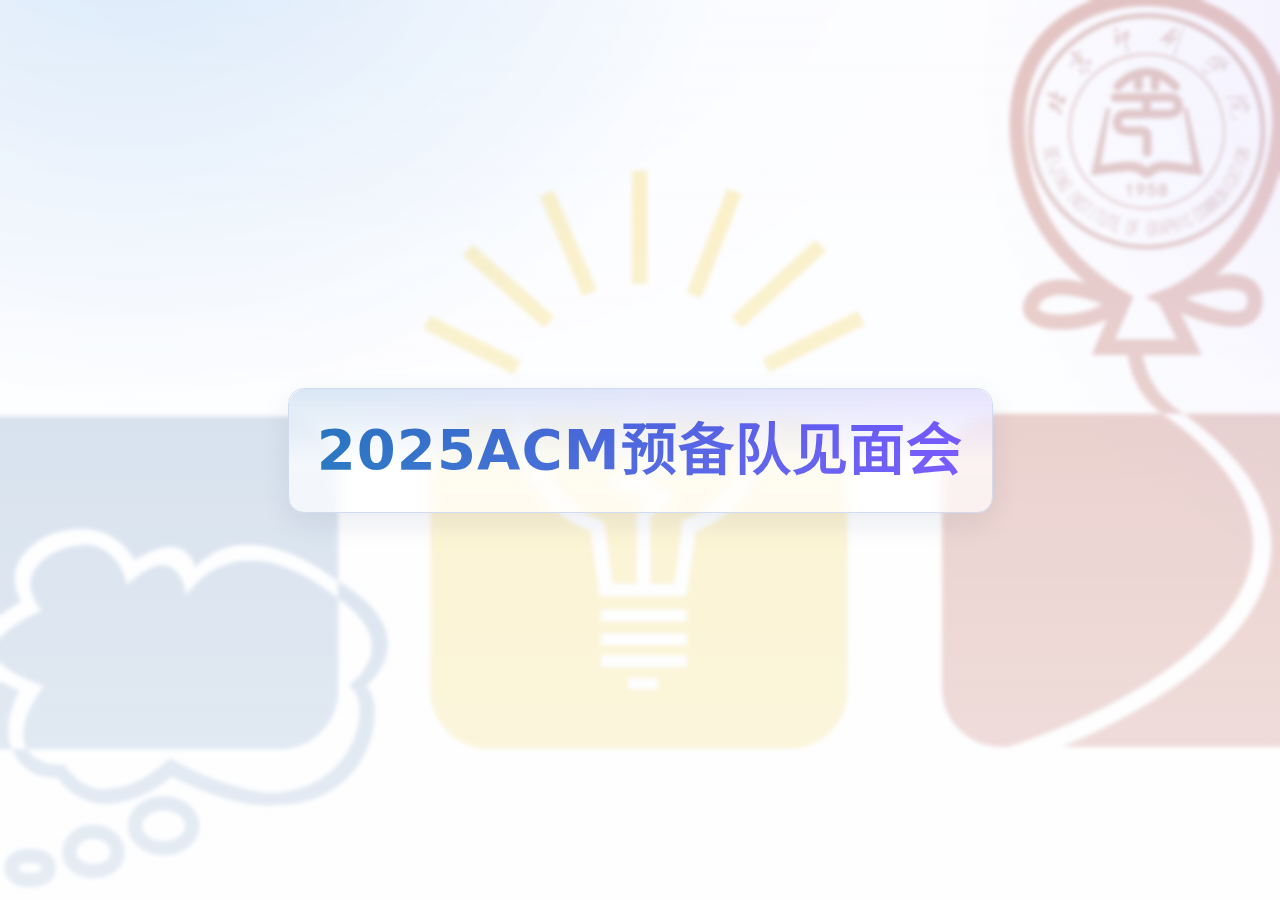
<file: docs/2025 新生训练计划/week5.html>
<!doctype html>
<html lang="zh-CN">
<head>
  <meta charset="utf-8" />
  <meta name="viewport" content="width=device-width, initial-scale=1" />
  <title>2025ACM预备队见面会</title>
  <style>
    /* 参考 ACM/ICPC 配色与质感：浅底+霓虹蓝紫+玻璃拟态 */
    :root{
      --bg:#f6f8ff;               /* 页面浅色背景 */
      --panel:#ffffffd9;           /* 面板浅色半透明 */
      --glass:#ffffffcc;           /* 玻璃卡片 */
      --text:#142136;              /* 主要文字 */
      --muted:#5b6b85;             /* 次要文字 */
      --line:#d7deee;              /* 细分割线 */
      --primary:#2b79c2;           /* ACM 蓝 */
      --accent:#7a5cff;            /* 点缀紫 */
      --shadow:0 10px 30px rgba(12,29,66,.08);
    }

    *{box-sizing:border-box}
    html,body{height:100%}
    body{
      margin:0;
      color:var(--text);
      font-family: Inter, system-ui, -apple-system, Segoe UI, Roboto, "Helvetica Neue", Arial, "Noto Sans", "PingFang SC", "Hiragino Sans GB", "Microsoft YaHei", sans-serif;
      background:
        radial-gradient(1200px 800px at 20% -10%, rgba(116,173,230,.18) 0%, transparent 60%),
        radial-gradient(1000px 700px at 120% 10%, rgba(185,168,255,.16) 0%, transparent 55%),
        var(--bg);
      overflow:hidden;
    }

    /* 背景图 + 柔光渐变覆盖，独立层保证前景可做玻璃拟态 */
    .bg-image{position:fixed; inset:0; z-index:-2;
      background:url('assets/bg.png') center/cover no-repeat;
      filter:grayscale(.05) contrast(.95) brightness(.94) saturate(.9);
      transform:scale(1.02);
    }
    .bg-overlay{position:fixed; inset:0; z-index:-1;
      background:
        radial-gradient(120% 140% at 10% -10%, rgba(116,173,230,.22), transparent 40%),
        radial-gradient(100% 140% at 120% 10%, rgba(185,168,255,.18), transparent 45%),
        linear-gradient(180deg, rgba(255,255,255,.72), rgba(255,255,255,.86));
      backdrop-filter:saturate(1.1) blur(2px);
    }

    /* 居中舞台 */
    .stage{
      min-height:100dvh; /* 移动端友好 */
      display:grid;
      place-items:center;
      padding:6vh 20px;
    }

    /* 玻璃卡片标题 */
    .title-card{
      position:relative;
      padding:28px 28px; /* 仅标题，适度留白 */
      border-radius:16px;
      border:1px solid #d2dcf1;
      background:linear-gradient(180deg, rgba(255,255,255,.78), rgba(255,255,255,.68));
      box-shadow: var(--shadow);
      backdrop-filter:saturate(1.2) blur(6px);
      text-align:center;
      animation: floatIn .8s cubic-bezier(.22,.9,.3,1.2) both;
    }
    .title-card::after{
      content:""; position:absolute; inset:0; border-radius:16px; pointer-events:none;
      background:linear-gradient(120deg, rgba(43,121,194,.18), rgba(122,92,255,.18));
      mask:linear-gradient(#000, transparent 60%);
      mix-blend-mode:multiply;
    }

    h1{
      margin:2px 0;
      font-size: clamp(28px, 6vw, 56px);
      line-height:1.12;
      letter-spacing:.02em;
      font-weight:800;
      background:linear-gradient(90deg, var(--primary), var(--accent));
      -webkit-background-clip:text; background-clip:text;
      -webkit-text-fill-color:transparent; color:transparent;
    }

    /* 轻微入场动效 */
    @keyframes floatIn{
      from{opacity:0; transform:translateY(10px) scale(.98)}
      to{opacity:1; transform:translateY(0) scale(1)}
    }

    /* 响应式微调 */
    @media (max-width:640px){
      .title-card{padding:22px 20px; border-radius:14px}
    }
  </style>
</head>
<body>
  <div class="bg-image"></div>
  <div class="bg-overlay"></div>

  <main class="stage" aria-label="封面">
    <section class="title-card" role="banner">
      <h1>2025ACM预备队见面会</h1>
    </section>
  </main>
</body>
</html>
</file>
